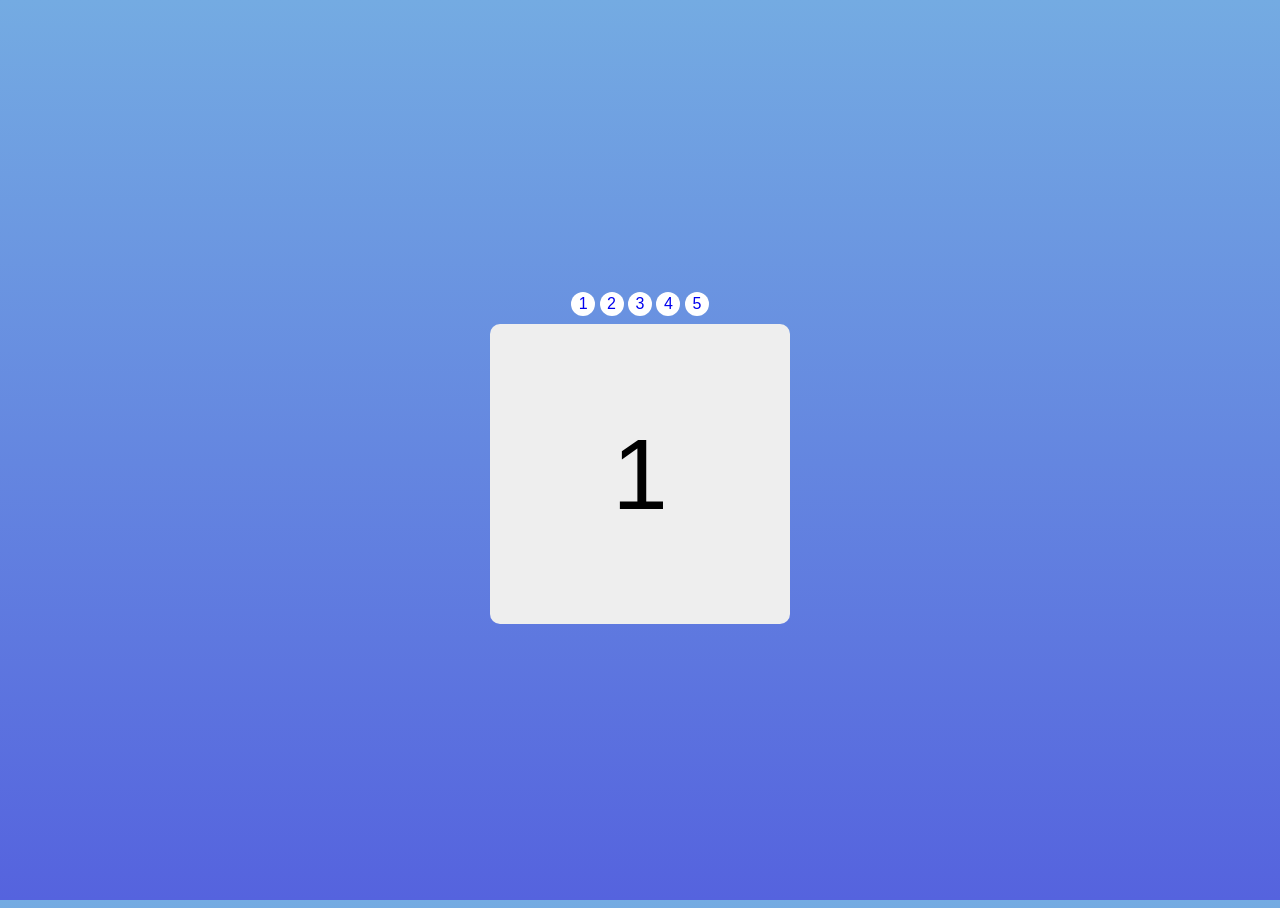
<file: slider.htm>
<!DOCTYPE html>
<html lang="en">
<head>
    <meta charset="UTF-8">
    <meta name="viewport" content="width=device-width, initial-scale=1.0">
    <meta http-equiv="X-UA-Compatible" content="ie=edge">
    <title>Slider</title>
    <style>
* {
box-sizing: border-box;
}

.slider {
width: 300px;
text-align: center;
overflow: hidden;
}

.slides {
display: flex;

overflow-x: auto;
scroll-snap-type: x mandatory;



scroll-behavior: smooth;
-webkit-overflow-scrolling: touch;

/*
scroll-snap-points-x: repeat(300px);
scroll-snap-type: mandatory;
*/
}
.slides::-webkit-scrollbar {
width: 10px;
height: 10px;
}
.slides::-webkit-scrollbar-thumb {
background: black;
border-radius: 10px;
}
.slides::-webkit-scrollbar-track {
background: transparent;
}
.slides > div {
scroll-snap-align: start;
flex-shrink: 0;
width: 300px;
height: 300px;
margin-right: 50px;
border-radius: 10px;
background: #eee;
transform-origin: center center;
transform: scale(1);
transition: transform 0.5s;
position: relative;

display: flex;
justify-content: center;
align-items: center;
font-size: 100px;
}
.slides > div:target {
/* transform: scale(0.8); */
}
.author-info {
background: rgba(0, 0, 0, 0.75);
color: white;
padding: 0.75rem;
text-align: center;
position: absolute;
bottom: 0;
left: 0;
width: 100%;
margin: 0;
}
.author-info a {
color: white;
}
img {
object-fit: cover;
position: absolute;
top: 0;
left: 0;
width: 100%;
height: 100%;
}

.slider > a {
display: inline-flex;
width: 1.5rem;
height: 1.5rem;
background: white;
text-decoration: none;
align-items: center;
justify-content: center;
border-radius: 50%;
margin: 0 0 0.5rem 0;
position: relative;
}
.slider > a:active {
top: 1px;
}
.slider > a:focus {
background: #000;
}

/* Don't need button navigation */
@supports (scroll-snap-type) {
.slider > a {
display: none;
}
}

html, body {
height: 100%;
overflow: hidden;
}
body {
display: flex;
align-items: center;
justify-content: center;
background: linear-gradient(to bottom, #74ABE2, #5563DE);
font-family: 'Ropa Sans', sans-serif;
}
</style>

</head>
<body>
<div class="slider">

    <a href="#slide-1">1</a>
    <a href="#slide-2">2</a>
    <a href="#slide-3">3</a>
    <a href="#slide-4">4</a>
    <a href="#slide-5">5</a>

    <div class="slides">
        <div id="slide-1">
            1
        </div>
        <div id="slide-2">
            2
        </div>
        <div id="slide-3">
            3
        </div>
        <div id="slide-4">
            4
        </div>
        <div id="slide-5">
            5
        </div>
    </div>
</div>
</body>
</html>
</file>
